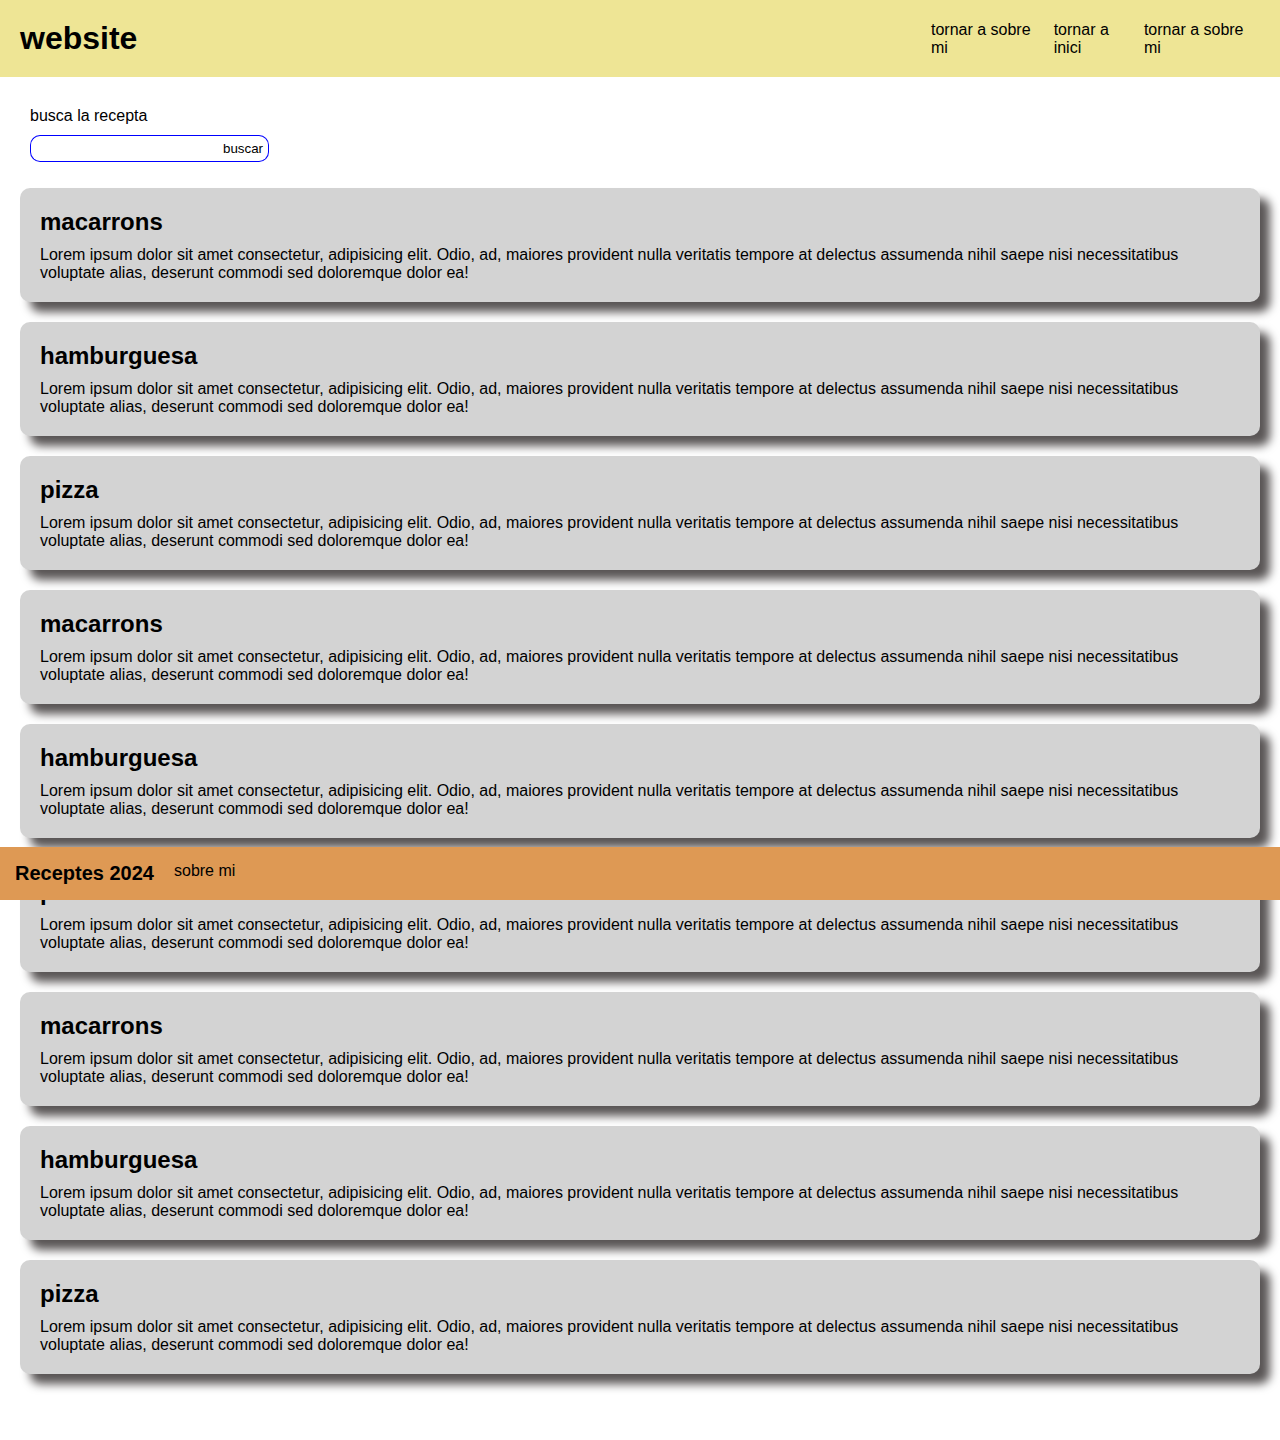
<file: html/index.html>
<html>

<head>
    <title> Nom </title>
    <link rel="stylesheet" href="styles.css">
</head>

<body>
   
    <header class="HeaderPrincipal"> 
    <h1> website </h1>

<naf class="Header2">   <a href="sobremi.html">tornar a sobre mi
    
</a>
<a href="index.html"> tornar a inici</a> 
<a href="sobremi.html">tornar a sobre mi</a>

</naf>
        
    </header>


    <main class="contingut"> 
        <div>
            <form class="form-buscador">
            <label for="buscador"> busca la recepta 
    
            </label>
            <div class="input-button">
                <input class="buscador" id=" buscador"/>
            <Button class="Button"> buscar 

            </div>

    
            </Button>
        </form> 
        </div> 
        <ul class="llista">
           <a href="macarrons.html"> 
            <li class="recepta">   <h2> macarrons</h2>
                <p> Lorem ipsum dolor sit amet consectetur, adipisicing elit. Odio, ad, maiores provident nulla veritatis tempore at delectus assumenda nihil saepe nisi necessitatibus voluptate alias, deserunt commodi sed doloremque dolor ea!</p>
        
        </li></a>
        <a href="hamburguesa.html"></li>

            <li class="recepta">
                <h2> hamburguesa </h2>
                <p> Lorem ipsum dolor sit amet consectetur, adipisicing elit. Odio, ad, maiores provident nulla veritatis tempore at delectus assumenda nihil saepe nisi necessitatibus voluptate alias, deserunt commodi sed doloremque dolor ea!</p>
                </li></a>
                <a href="pizza.html">  
                <li class="recepta"> <h2> pizza </h2>
                <p> Lorem ipsum dolor sit amet consectetur, adipisicing elit. Odio, ad, maiores provident nulla veritatis tempore at delectus assumenda nihil saepe nisi necessitatibus voluptate alias, deserunt commodi sed doloremque dolor ea!</p>
                </li> </a>
                <a href="macarrons.html"> 
                    <li class="recepta">   <h2> macarrons</h2>
                        <p> Lorem ipsum dolor sit amet consectetur, adipisicing elit. Odio, ad, maiores provident nulla veritatis tempore at delectus assumenda nihil saepe nisi necessitatibus voluptate alias, deserunt commodi sed doloremque dolor ea!</p>
                
                </li></a>
                <a href="hamburguesa.html"></li>
        
                    <li class="recepta">
                        <h2> hamburguesa </h2>
                        <p> Lorem ipsum dolor sit amet consectetur, adipisicing elit. Odio, ad, maiores provident nulla veritatis tempore at delectus assumenda nihil saepe nisi necessitatibus voluptate alias, deserunt commodi sed doloremque dolor ea!</p>
                        </li></a>
                        <a href="pizza.html">  
                        <li class="recepta"> <h2> pizza </h2>
                        <p> Lorem ipsum dolor sit amet consectetur, adipisicing elit. Odio, ad, maiores provident nulla veritatis tempore at delectus assumenda nihil saepe nisi necessitatibus voluptate alias, deserunt commodi sed doloremque dolor ea!</p>
                        </li> </a>
                        <a href="macarrons.html"> 
                            <li class="recepta">   <h2> macarrons</h2>
                                <p> Lorem ipsum dolor sit amet consectetur, adipisicing elit. Odio, ad, maiores provident nulla veritatis tempore at delectus assumenda nihil saepe nisi necessitatibus voluptate alias, deserunt commodi sed doloremque dolor ea!</p>
                        
                        </li></a>
                        <a href="hamburguesa.html"></li>
                
                            <li class="recepta">
                                <h2> hamburguesa </h2>
                                <p> Lorem ipsum dolor sit amet consectetur, adipisicing elit. Odio, ad, maiores provident nulla veritatis tempore at delectus assumenda nihil saepe nisi necessitatibus voluptate alias, deserunt commodi sed doloremque dolor ea!</p>
                                </li></a>
                                <a href="pizza.html">  
                                <li class="recepta"> <h2> pizza </h2>
                                <p> Lorem ipsum dolor sit amet consectetur, adipisicing elit. Odio, ad, maiores provident nulla veritatis tempore at delectus assumenda nihil saepe nisi necessitatibus voluptate alias, deserunt commodi sed doloremque dolor ea!</p>
                                </li> </a>
                                         
        </ul>
    </main>


    <footer class="footer"> 
        <p class="title-footer"> Receptes 2024</p> 
    <a href="sobremi.html"> sobre mi </a> 
</footer>
    
    <article></article>
</body>

</html>
</file>
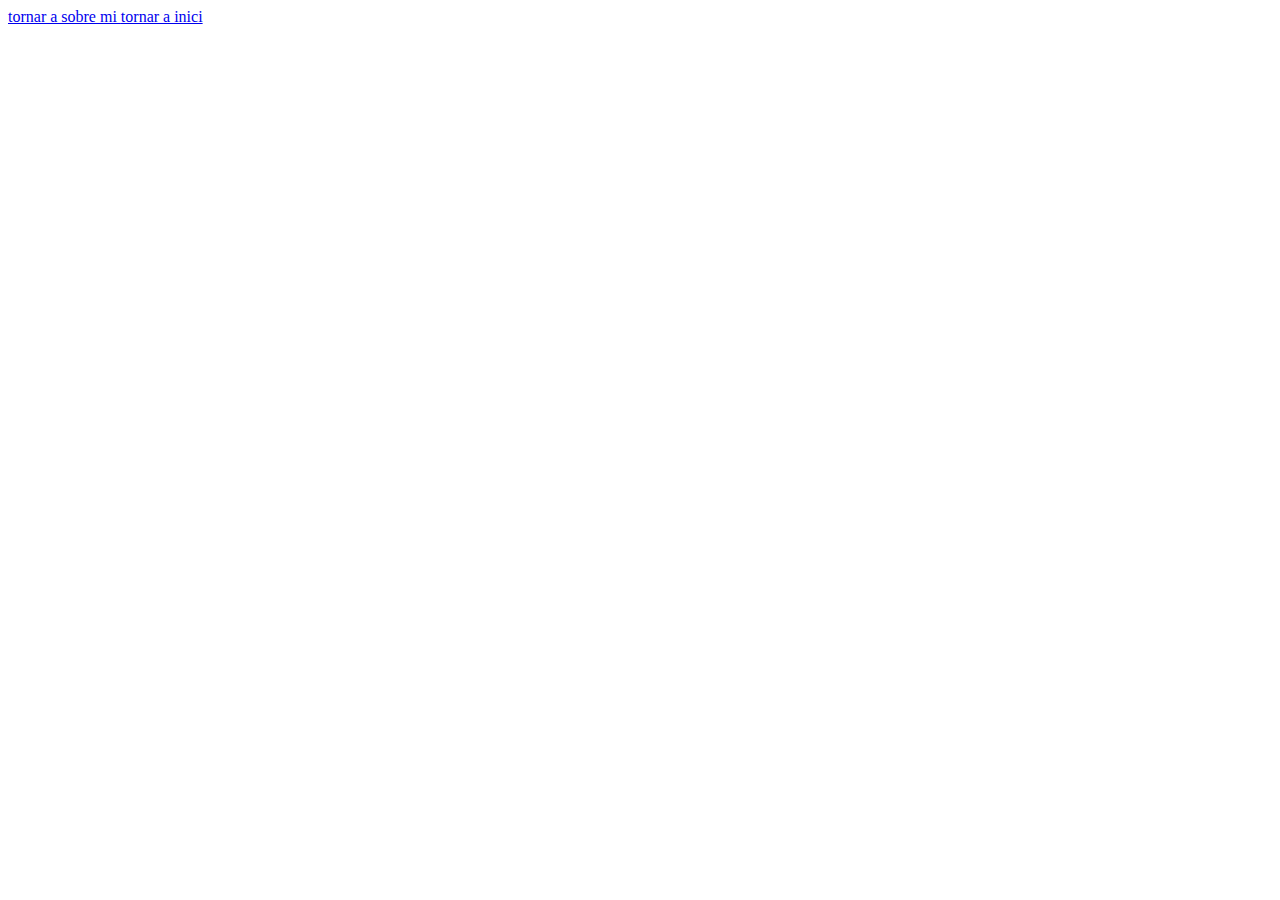
<file: html/sobremi.html>
<!DOCTYPE html>
<html lang="es">
<head>
    <meta charset="UTF-8">
    <meta name="viewport" content="width=device-width, initial-scale=1.0">
    <title>sobre mi</title>
</head>
<body>
    <header>
        <naf>   <a href="sobremi.html">tornar a sobre mi
    
        </a>
        <a href="index.html"> tornar a inici</a> 
        
        </naf>
    </header>
</body>
</html>
</file>
<file: html/styles.css>
body {
    margin: 0;
    padding: 0;
    font-family: Arial, Helvetica, sans-serif;
    padding-bottom: 30px;
   
 }
 a {
    text-decoration: none;
    color: black;
 }
 p,
 h2,
 h1{
    margin: 0px ;
 }
 .HeaderPrincipal {
    background-color: rgb(238, 229, 149);
    display: flex;
    align-items: center;
    justify-content: space-between;
    gap: 5%;
    padding:20px;

}

.Header2 {
    display: flex;
    gap: 2%;

}
.contingut {
    padding: 20px;
}

.form-buscador {
    padding: 10px;
    display: flex;
    flex-direction: column;
    gap: 10px;
}
.buscador {
    border: blue 1px solid ;
    padding: 5px;
    border-radius: 10px  0px 0px 10px ;
    border-right: none;
}
.Button {
    border: blue 1px solid ;
    padding: 5px;
    border-radius: 0px 10px 10px 0px ;
    background-color: transparent;
    border-left: none;

}
.input-button{
    display: flex;
    gap: 0px

}
.llista {
    list-style: none;
    padding: 0px;
    display: flex;
    gap: 20px;
    flex-direction: column;

}
.recepta {
    background-color:lightgrey;
    padding: 20px;
    border-radius: 10px;
    display: flex;
    flex-direction: column;
    gap: 10px;
    box-shadow: 10px 10px 10px rgb(90, 86, 86);
    transition: all 0.2s;
}
.recepta:hover{
    background-color:rgba(62, 37, 37, 0.5);
    border-radius: 30px;
}
.footer{
    position: fixed;
    bottom: 0;
    background-color: rgb(222, 153, 84);
    width: 100%;
    padding: 15px;
    display: flex;
    gap: 20px;


}
.title-footer{
    font-weight: bold;
    font-size: 20px;
    
    
}
.contingut-si {
    display: flex;
    gap: 20px;
    


} 
 .contingut-principal {
    border-left: 1px solid black;
    padding: 20px ;
} 
    

.aside-macarrons {
    padding: 20px ;
}
.pas-pas {
    display: flex;
    flex-direction: column;
    gap: 20px;
    list-style: none;
    background-color: rgb(196, 255, 235);
   
}
</file>
